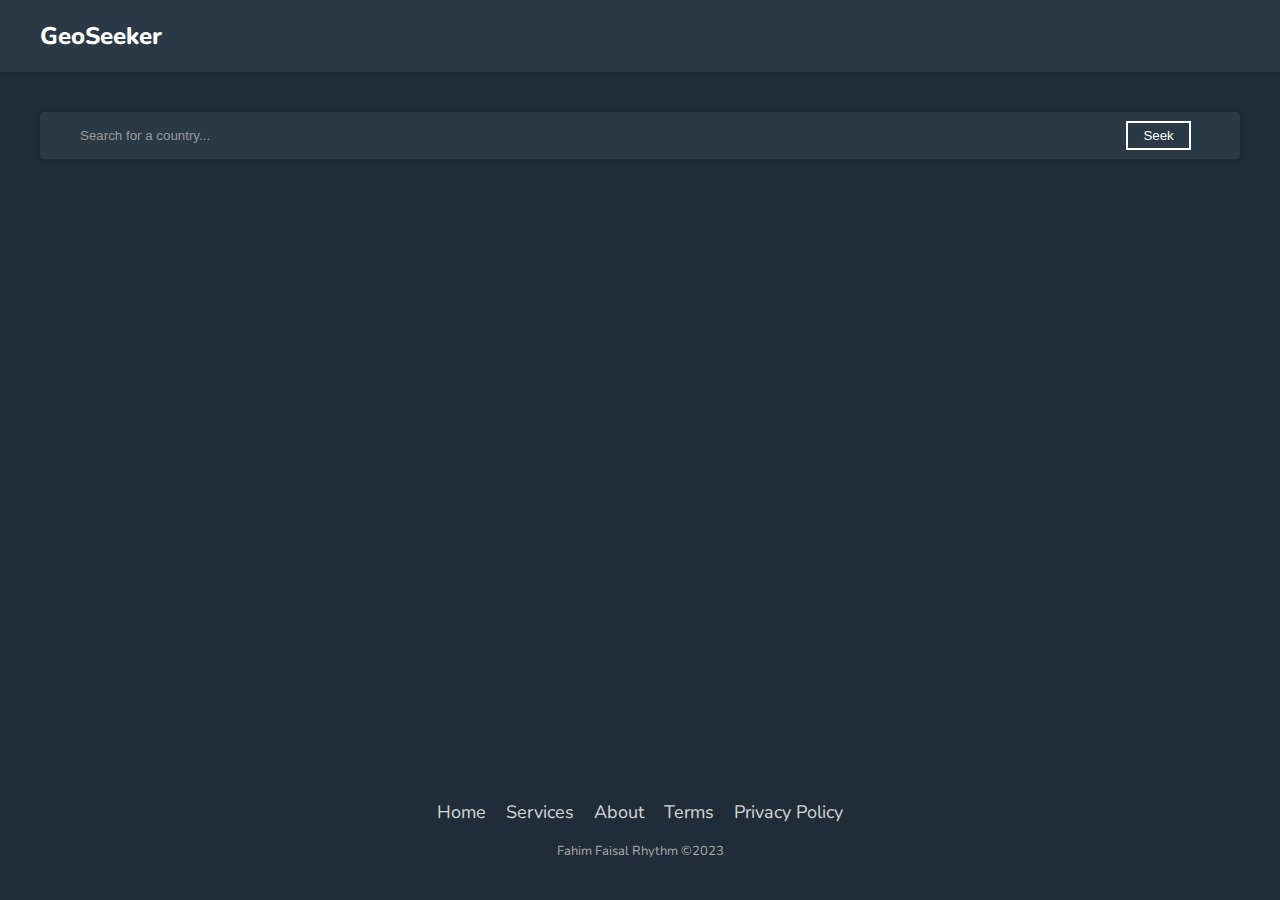
<file: index.html>
<!DOCTYPE html>
<html lang="en">
  <head>
    <meta charset="UTF-8" />
    <meta http-equiv="X-UA-Compatible" content="IE=edge" />
    <meta name="viewport" content="width=device-width, initial-scale=1.0" />
    <title>GeoSeeker</title>
    <link
      rel="stylesheet"
      href="https://cdnjs.cloudflare.com/ajax/libs/font-awesome/6.3.0/css/all.min.css"
      integrity="sha512-SzlrxWUlpfuzQ+pcUCosxcglQRNAq/DZjVsC0lE40xsADsfeQoEypE+enwcOiGjk/bSuGGKHEyjSoQ1zVisanQ=="
      crossorigin="anonymous"
      referrerpolicy="no-referrer"
    />
    <link
      href="https://fonts.googleapis.com/css?family=Nunito:300,regular,500,600,700,800"
      rel="stylesheet"
    />
    <!-- <link rel="stylesheet" href="https://cdn.jsdelivr.net/npm/bootstrap@4.3.1/dist/css/bootstrap.min.css" integrity="sha384-ggOyR0iXCbMQv3Xipma34MD+dH/1fQ784/j6cY/iJTQUOhcWr7x9JvoRxT2MZw1T" crossorigin="anonymous"> -->

    <link rel="stylesheet" href="style.css" />
    <script src="script.js" defer></script>
  </head>
  <body>
    <header class="header-container">
      <div class="header-content">
        <h2 class="title"><a href="/">GeoSeeker</a></h2>
      </div>
    </header>
    <main>
      <div class="search-filter-container">
        <div class="search-container">
          <i class="fa-solid fa-magnifying-glass"></i>
          <input
            type="text"
            placeholder="Search for a country..."
            id="inputBox"
          />
          <button
            type="button"
            class="btn btn-outline-info"
            onclick="getInput()"
          >
            Seek
          </button>
        </div>
      </div>
      <div class="countries-container"></div>
    </main>
    
    <div class="footer-basic">
      <footer>
          <ul class="list-inline">
              <li class="list-inline-item"><a href="#">Home</a></li>
              <li class="list-inline-item"><a href="#">Services</a></li>
              <li class="list-inline-item"><a href="#">About</a></li>
              <li class="list-inline-item"><a href="#">Terms</a></li>
              <li class="list-inline-item"><a href="#">Privacy Policy</a></li>
          </ul>
          <p class="copyright">Fahim Faisal Rhythm ©2023</p>
      </footer>
  </div>
  </body>
</html>
</file>
<file: style.css>
* {
    box-sizing: border-box;
}

body {
    --background-color: hsl(207, 26%, 17%); 
    --text-color: white;
    --elements-color: hsl(209, 23%, 22%);
    margin: 0;
    font-family: Nunito, sans-serif;
    background-color: var(--background-color);
    color: var(--text-color);
}

main {
    padding: 24px;
}

a {
    text-decoration-line: none;
    color: inherit;
}

.header-container {
    box-shadow: 0 2px 4px 0px rgba(0, 0, 0, 0.1);
    padding-inline: 24px;
    background-color: var(--elements-color);
}

.header-content {
    display: flex;
    align-items: center;
    justify-content: space-between;
    max-width: 1200px;
    margin-inline: auto;
}

.title {
    font-weight: 800;
}

.countries-container {
    max-width: 1200px;
    margin-top: 16px;
    display: flex;
    gap: 64px;
    flex-wrap: wrap;
    margin-inline: auto;
    justify-content: space-between;
}

.country-card {
    display: inline-block;
    width: 250px;
    border-radius: 8px;
    overflow: hidden;
    padding-bottom: 24px;
    box-shadow: 0 0 8px 0px rgba(0, 0, 0, 0.2);
    transition: all 0.2s ease-in-out;
    background-color: var(--elements-color);
}

.country-card:hover {
    transform: scale(1.03);
    box-shadow: 0 0 16px 0px rgba(0, 0, 0, 0.2);
}

.card-title {
    font-size: 24px;
    margin-block: 16px;
}

.card-text {
    padding-inline: 16px;
}

.card-text p {
    margin-block: 8px;
}

.country-card img {
    width: 100%;
}


.search-filter-container {
    max-width: 1200px;
    margin-inline: auto;
    margin-top: 16px;
    margin-bottom: 48px;
    display: flex;
    justify-content: space-between;
    gap: 24px;
}

.search-container {
    box-shadow: 0 0 8px 0px rgba(0, 0, 0, 0.15);
    width: 100%;
    border-radius: 4px;
    padding-left: 24px;
    color: #999;
    overflow: hidden;
    background-color: var(--elements-color);
    color: var(--text-color);
}

.search-container input {
    border: none;
    outline: none;
    padding: 16px;
    width: 90%;
    background-color: inherit;
    color: inherit;
}

.search-container input::placeholder {
    color: #999;
}

button {
    padding:  5px 15px;
    background-color: var(--elements-color);
    color: white;
    border: 2px solid var(--text-color); 
    transition-duration: 0.4s

}
button:hover {
    background-color: white; 
    color: var(--elements-color);
  }

.footer-basic {
    padding:40px 0;
    background-color: var(--background-color);
    color:var(--text-color);
    bottom: 0;
    position: fixed;
    width: 100%;
  }
  
  .footer-basic ul {
    padding:0;
    list-style:none;
    text-align:center;
    font-size:18px;
    line-height:1.6;
    margin-bottom:0;
  }
  
  .footer-basic li {
    padding:0 10px;
  }
  
  .footer-basic ul a {
    color:inherit;
    text-decoration:none;
    opacity:0.8;
  }
  
  .footer-basic ul a:hover {
    opacity:1;
  }
  
  .footer-basic .copyright {
    margin-top:15px;
    text-align:center;
    font-size:13px;
    color:#aaa;
    margin-bottom:0;
  }

  .list-inline{
    display: flex;
    text-align: center;
    justify-content: center;
  }

@media(max-width: 768px) {
    .countries-container {
        justify-content: center;
    }

    .title {
        font-size: 16px;
    }

    .header-content p {
        font-size: 12px;
    }

    .search-filter-container {
        flex-direction: column;
    }
    
}
</file>
